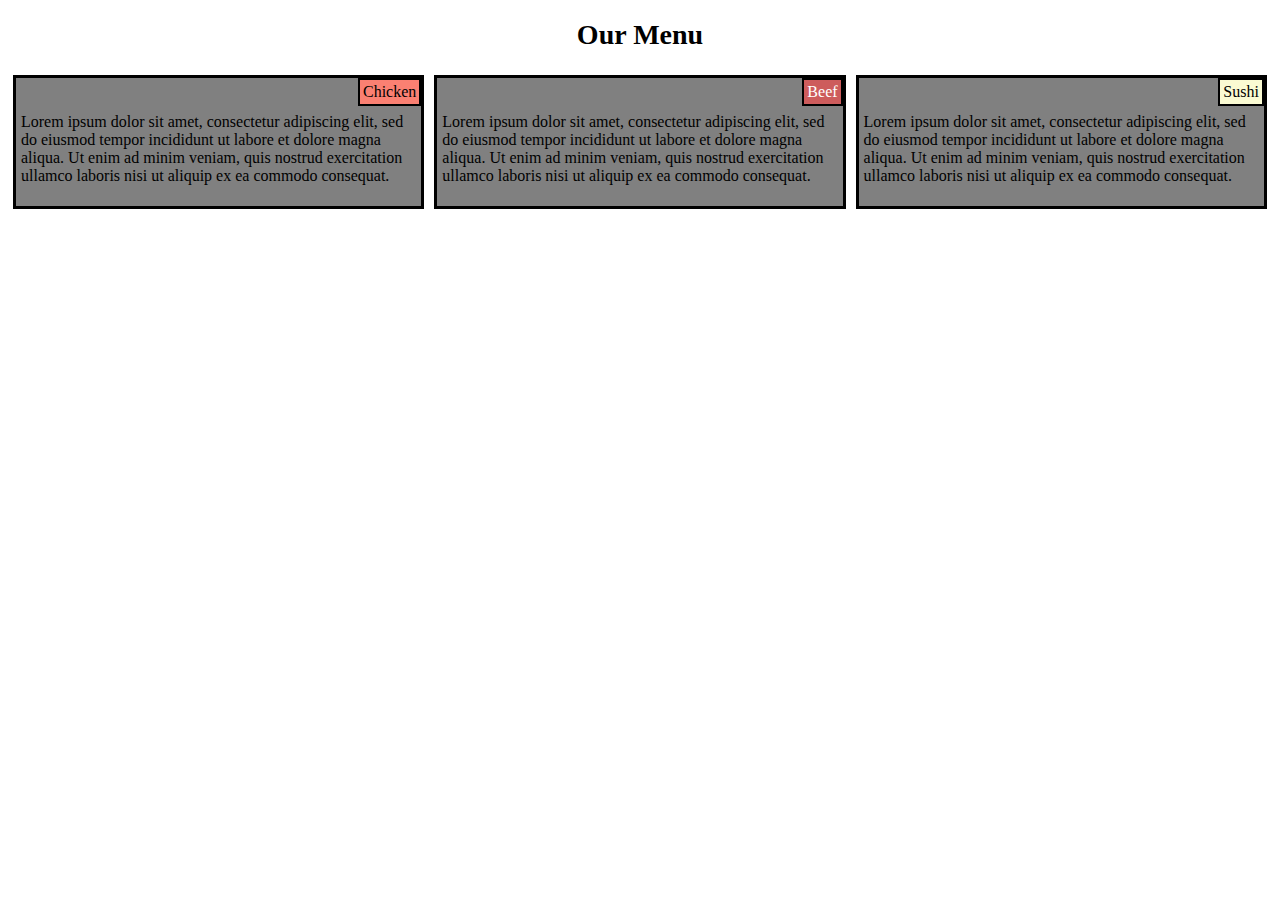
<file: module2-solution/index.html>
<!DOCTYPE html>
<html>
<head>
	<meta lang="en">
	<meta charset="utf-8">
	<meta name="viewport" content="width=device-width, initial-scale=1">
	<title>Module 2 Solution</title>
	<link rel="stylesheet" href="./css/style.css">
</head>
<body>
	<h1>Our Menu</h1>

	<div class="row">
			<div class="col-dt-4 col-tb-6">
				<div class="box">
					<p class="section-title" id="chicken">Chicken</p>
					<p class="dummy"> Lorem ipsum dolor sit amet, consectetur adipiscing elit, sed do eiusmod tempor incididunt ut labore et dolore magna aliqua. Ut enim ad minim veniam, quis nostrud exercitation ullamco laboris nisi ut aliquip ex ea commodo consequat.</p>
				</div>
			</div>
			<div class="col-dt-4 col-tb-6">
				<div class="box">
					<p class="section-title" id="beef">Beef</p>
					<p class="dummy"> Lorem ipsum dolor sit amet, consectetur adipiscing elit, sed do eiusmod tempor incididunt ut labore et dolore magna aliqua. Ut enim ad minim veniam, quis nostrud exercitation ullamco laboris nisi ut aliquip ex ea commodo consequat.</p>
				</div>
			</div>
			<div class="col-dt-4 col-tb-12">
				<div class="box">
					<p class="section-title" id="sushi">Sushi</p>
					<p class="dummy"> Lorem ipsum dolor sit amet, consectetur adipiscing elit, sed do eiusmod tempor incididunt ut labore et dolore magna aliqua. Ut enim ad minim veniam, quis nostrud exercitation ullamco laboris nisi ut aliquip ex ea commodo consequat.</p>
				</div>
			</div>
	</div>


</body>
</html>
</file>
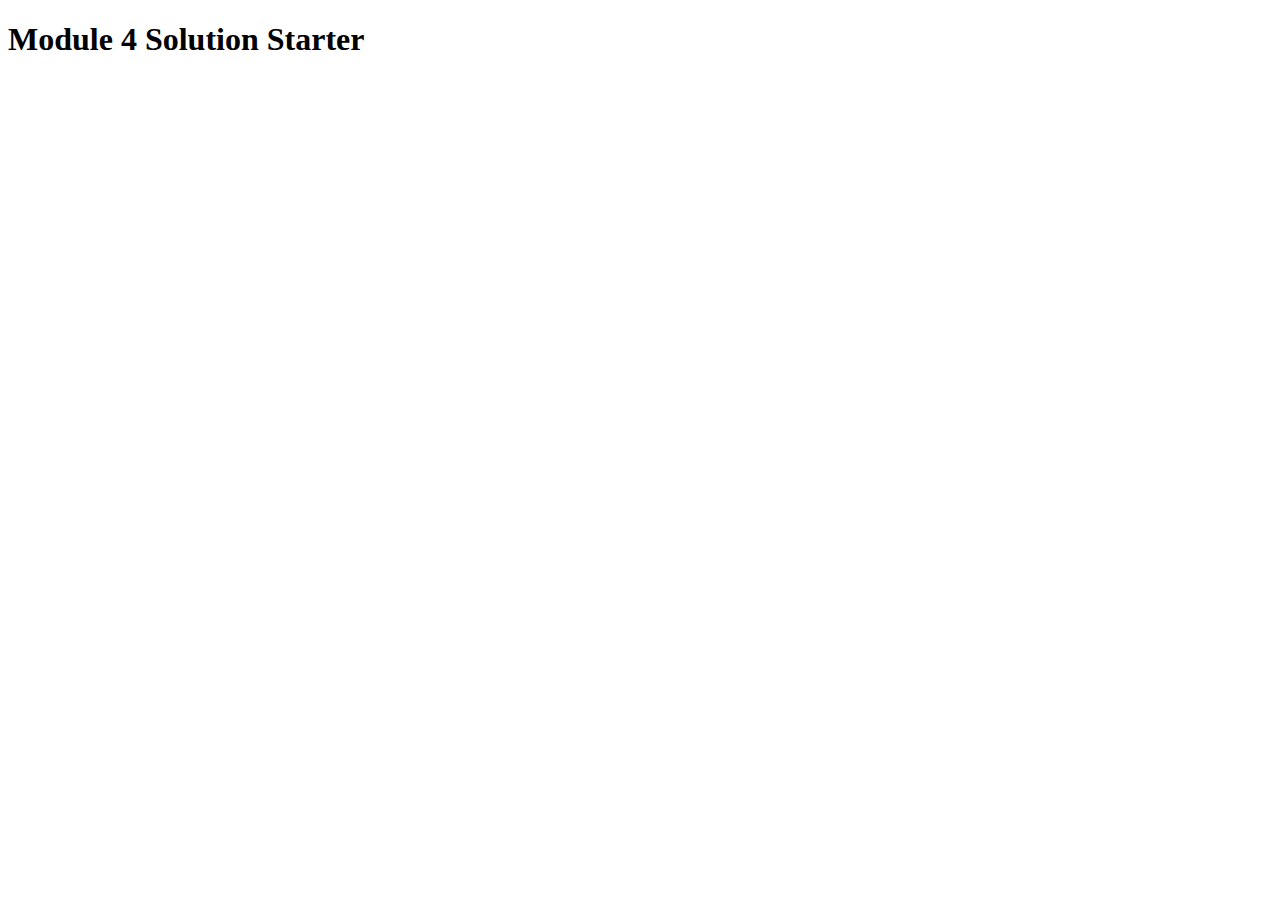
<file: module4-solution/index.html>
<!DOCTYPE html>
<html>
<head>
  <meta charset="utf-8">
  <title>Module 4 Solution Starter</title>
  <script src="SpeakHello.js"></script>
  <script src="SpeakGoodBye.js"></script>
  <script src="script.js"></script>
</head>
<body>
  <h1>Module 4 Solution Starter</h1>
</body>
</html>
</file>
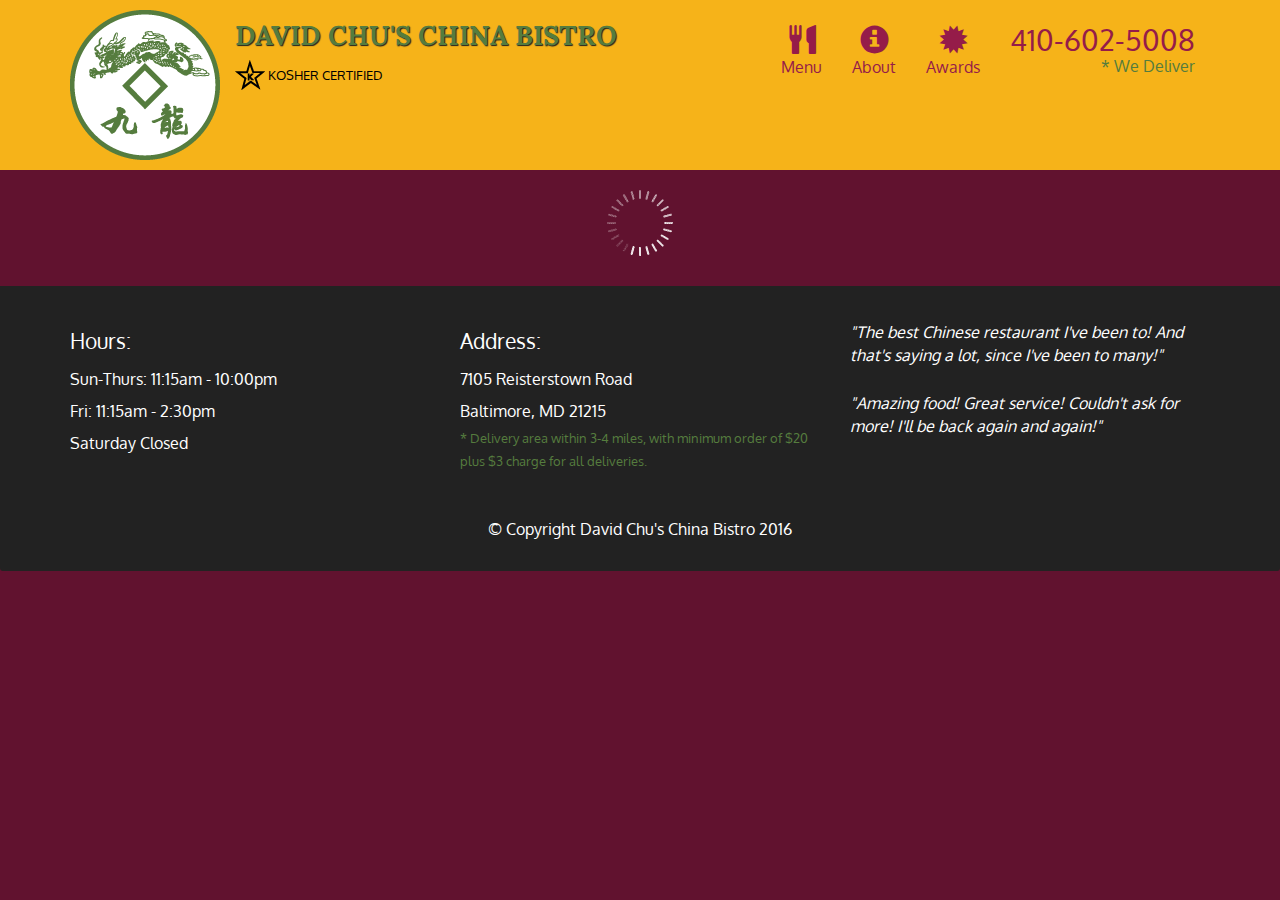
<file: module5-solution/index.html>
<!doctype html>
<html lang="en">
  <head>
    <meta charset="utf-8">
    <meta http-equiv="X-UA-Compatible" content="IE=edge">
    <meta name="viewport" content="width=device-width, initial-scale=1">
    <title>David Chu's China Bistro</title>
    <link rel="stylesheet" href="css/bootstrap.min.css">
    <link rel="stylesheet" href="css/styles.css">
    <link href='https://fonts.googleapis.com/css?family=Oxygen:400,300,700' rel='stylesheet' type='text/css'>
    <link href='https://fonts.googleapis.com/css?family=Lora' rel='stylesheet' type='text/css'>
  </head>
<body>
  <header>
    <nav id="header-nav" class="navbar navbar-default">
      <div class="container">
        <div class="navbar-header">
          <a href="index.html" class="pull-left visible-md visible-lg">
            <div id="logo-img" alt="Logo image"></div>
          </a>

          <div class="navbar-brand">
            <a href="index.html"><h1>David Chu's China Bistro</h1></a>
            <p>
              <img src="images/star-k-logo.png" alt="Kosher certification">
              <span>Kosher Certified</span>
            </p>
          </div>

          <button id="navbarToggle" type="button" class="navbar-toggle collapsed" data-toggle="collapse" data-target="#collapsable-nav" aria-expanded="false">
            <span class="sr-only">Toggle navigation</span>
            <span class="icon-bar"></span>
            <span class="icon-bar"></span>
            <span class="icon-bar"></span>
          </button>
        </div>
        
        <div id="collapsable-nav" class="collapse navbar-collapse">
           <ul id="nav-list" class="nav navbar-nav navbar-right">
            <li id="navHomeButton" class="visible-xs active">
              <a href="index.html">
                <span class="glyphicon glyphicon-home"></span> Home</a>
            </li>
            <li id="navMenuButton">
              <a href="#" onclick="$dc.loadMenuCategories();">
                <span class="glyphicon glyphicon-cutlery"></span><br class="hidden-xs"> Menu</a>
            </li>
            <li>
              <a href="#">
                <span class="glyphicon glyphicon-info-sign"></span><br class="hidden-xs"> About</a>
            </li>
            <li>
              <a href="#">
                <span class="glyphicon glyphicon-certificate"></span><br class="hidden-xs"> Awards</a>
            </li>
            <li id="phone" class="hidden-xs">
              <a href="tel:410-602-5008">
                <span>410-602-5008</span></a><div>* We Deliver</div>
            </li>
          </ul><!-- #nav-list -->
        </div><!-- .collapse .navbar-collapse -->
      </div><!-- .container -->
    </nav><!-- #header-nav -->
  </header>

  <div id="call-btn" class="visible-xs">
    <a class="btn" href="tel:410-602-5008">
    <span class="glyphicon glyphicon-earphone"></span>
    410-602-5008
    </a>
  </div>
  <div id="xs-deliver" class="text-center visible-xs">* We Deliver</div>

  <div id="main-content" class="container"></div>

  <footer class="panel-footer">
    <div class="container">
      <div class="row">
        <section id="hours" class="col-sm-4">
          <span>Hours:</span><br>
          Sun-Thurs: 11:15am - 10:00pm<br>
          Fri: 11:15am - 2:30pm<br>
          Saturday Closed
          <hr class="visible-xs">
        </section>
        <section id="address" class="col-sm-4">
          <span>Address:</span><br>
          7105 Reisterstown Road<br>
          Baltimore, MD 21215
          <p>* Delivery area within 3-4 miles, with minimum order of $20 plus $3 charge for all deliveries.</p>
          <hr class="visible-xs">
        </section>
        <section id="testimonials" class="col-sm-4">
          <p>"The best Chinese restaurant I've been to! And that's saying a lot, since I've been to many!"</p>
          <p>"Amazing food! Great service! Couldn't ask for more! I'll be back again and again!"</p>
        </section>
      </div>
      <div class="text-center">&copy; Copyright David Chu's China Bistro 2016</div>
    </div>
  </footer>

  <!-- jQuery (Bootstrap JS plugins depend on it) -->
  <script src="js/jquery-2.1.4.min.js"></script>
  <script src="js/bootstrap.min.js"></script>
  <script src="js/ajax-utils.js"></script>
  <script src="js/script.js"></script>
</body>
</html>
</file>
<file: module2-solution/css/style.css>
/********** Base styles **********/
* {
  box-sizing: border-box;
}
h1 {
  font-size: 1.75em;
  text-align: center;
}

.row {
  width: 100%;
}
.row div {
  position: relative;
  float: left;
  padding: 5px;
  height: auto;
}

.box {
  background-color: gray;
  border: 3px black solid;
}

.section-title {
  margin: 0;
  position: absolute;
  top: 0;
  right: 0;
  border: 2px black solid;
  width: fit-content;
  padding: 3px;
  font: 1.25em;
}

.dummy {
  margin-top: 30px;
}

#chicken {
  background: salmon;
}

#beef {
  background: indianred;
  color: white;
}

#sushi {
  background: lightgoldenrodyellow;
}

/* Simple Responsive Framework. */
.row {
  width: 100%;
}

/********** Desktop Version **********/
@media (min-width: 992px){
  .col-dt-4 {
    width: 33.33%;
  }
}

/********** Tablet Version **********/
@media (min-width: 768px) and (max-width: 991px) {
  .col-tb-6 {
    width:  50%;
  }
}
</file>
<file: module5-solution/css/styles.css>
body {
  font-size: 16px;
  color: #fff;
  background-color: #61122f;
  font-family: 'Oxygen', sans-serif;
}

/** HEADER **/
#header-nav {
  background-color: #f6b319;
  border-radius: 0;
  border: 0;
}

#logo-img {
  background: url('../images/restaurant-logo_large.png') no-repeat;
  width: 150px;
  height: 150px;
  margin: 10px 15px 10px 0;
}

.navbar-brand {
  padding-top: 25px;
}
.navbar-brand h1 { /* Restaurant name */
  font-family: 'Lora', serif;
  color: #557c3e;
  font-size: 1.5em;
  text-transform: uppercase;
  font-weight: bold;
  text-shadow: 1px 1px 1px #222;
  margin-top: 0;
  margin-bottom: 0;
  line-height: .75;
}
.navbar-brand a:hover, .navbar-brand a:focus {
  text-decoration: none;
}
.navbar-brand p { /* Kosher cert */
  color: #000;
  text-transform: uppercase;
  font-size: .7em;
  margin-top: 15px;
}
.navbar-brand p span { /* Star-K */
  vertical-align: middle;
}

#nav-list {
  margin-top: 10px;
}
#nav-list a {
  color: #951C49;
  text-align: center;
}
#nav-list a:hover {
  background: #E7E7E7;
}
#nav-list a span {
  font-size: 1.8em;
}

#phone {
  margin-top: 5px;
}
#phone a { /* Phone number */
  text-align: right;
  padding-bottom: 0;
}
#phone div { /* We Deliver */
  color: #557c3e;
  text-align: right;
  padding-right: 15px;
}

.navbar-header button.navbar-toggle, .navbar-header .icon-bar {
  border: 1px solid #61122f;
}
.navbar-header button.navbar-toggle {
  clear: both;
  margin-top: -30px;
}
/* END HEADER */

/* FOOTER */
.panel-footer {
  margin-top: 30px;
  padding-top: 35px;
  padding-bottom: 30px;
  background-color: #222;
  border-top: 0;
}
.panel-footer div.row {
  margin-bottom: 35px;
}
#hours, #address {
  line-height: 2;
}
#hours > span, #address > span {
  font-size: 1.3em;
}
#address p {
  color: #557c3e;
  font-size: .8em;
  line-height: 1.8;
}
#testimonials {
  font-style: italic;
}
#testimonials p:nth-child(2) {
  margin-top: 25px;
}
/* END FOOTER */



/* HOME PAGE */
.container .jumbotron {
  box-shadow: 0 0 50px #3F0C1F;
  border: 2px solid #3F0C1F;
}

#menu-tile, #specials-tile, #map-tile {
  height: 250px;
  width: 100%;
  margin-bottom: 15px;
  position: relative;
  border: 2px solid #3F0C1F;
  overflow: hidden;
}
#menu-tile:hover, #specials-tile:hover, #map-tile:hover {
  box-shadow: 0 1px 5px 1px #cccccc;
}
#menu-tile {
  background: url('../images/menu-tile.jpg') no-repeat;
  background-position: center;
}
#specials-tile {
  background: url('../images/specials-tile.jpg') no-repeat;
  background-position: center;
}
#menu-tile span, #specials-tile span, #map-tile span {
  position: absolute;
  bottom: 0;
  right: 0;
  width: 100%;
  text-align: center;
  font-size: 1.6em;
  text-transform: uppercase;
  background-color: #000;
  color: #fff;
  opacity: .8;
}
/* END HOME PAGE */

/* MENU CATEGORIES PAGE */
.category-tile { 
  position: relative;
  border: 2px solid #3F0C1F;
  overflow: hidden;
  width: 200px;
  height: 200px;
  margin: 0 auto 15px;
}
.category-tile span {
  position: absolute;
  bottom: 0;
  right: 0;
  width: 100%;
  text-align: center;
  font-size: 1.2em;
  text-transform: uppercase;
  background-color: #000;
  color: #fff;
  opacity: .8;
}
.category-tile:hover {
  box-shadow: 0 1px 5px 1px #cccccc;
}

#menu-categories-title + div {
  margin-bottom: 50px;
}
/* END MENU CATEGORIES PAGE */

/* SINGLE CATEGORY PAGE */
.menu-item-tile {
  margin-bottom: 25px;
}
.menu-item-tile hr {
  width: 80%;
}
.menu-item-tile .menu-item-price {
  font-size: 1.1em;
  text-align: right;
  margin-top: -15px;
  margin-right: -15px;
}
.menu-item-tile .menu-item-price span {
  font-size: .6em;
}
.menu-item-photo {
  position: relative;
  border: 2px solid #3F0C1F; 
  overflow: hidden;
  padding: 0;
  margin-right: -15px;
  margin-left: auto;
  margin-bottom: 20px;
  max-width: 250px;
}
.menu-item-photo div {
  position: absolute;
  bottom: 0;
  right: 0;
  width: 80px;
  background-color: #557c3e;
  text-align: center;
}
.menu-item-description {
  padding-right: 30px;
}
h3.menu-item-title {
  margin: 0 0 10px;
}
.menu-item-details {
  font-size: .9em;
  font-style: italic;
}
/* END SINGLE CATEGORY PAGE */


/********** Large devices only **********/
@media (min-width: 1200px) {
  .container .jumbotron {
    background: url('../images/jumbotron_1200.jpg') no-repeat;
    height: 675px;
  }
}

/********** Medium devices only **********/
@media (min-width: 992px) and (max-width: 1199px) {
  /* Header */
  #logo-img {
    background: url('../images/restaurant-logo_medium.png') no-repeat;
    width: 100px;
    height: 100px;
    margin: 5px 5px 5px 0;
  }
  /* End Header */

  /* Home Page */
  .container .jumbotron {
    background: url('../images/jumbotron_992.jpg') no-repeat;
    height: 558px;
  }
  /* End Home Page */
}

/********** Small devices only **********/
@media (min-width: 768px) and (max-width: 991px) {
  /* Home Page */
  .container .jumbotron {
    background: url('../images/jumbotron_768.jpg') no-repeat;
    height: 432px;
  }
  /* End Home Page */
}

/********** Extra small devices only **********/
@media (max-width: 767px) {
  /* Header */
  .navbar-brand {
    padding-top: 10px;
    height: 80px;
  }
  .navbar-brand h1 { /* Restaurant name */
    padding-top: 10px;
    font-size: 5vw; /* 1vw = 1% of viewport width */
  }
  .navbar-brand p { /* Kosher cert */
    font-size: .6em;
    margin-top: 12px;
  }
  .navbar-brand p img { /* Star-K */
    height: 20px;
  }

  #collapsable-nav a { /* Collapsed nav menu text */
    font-size: 1.2em;
  }
  #collapsable-nav a span { /* Collapsed nav menu glyph */
    font-size: 1em;
    margin-right: 5px;
  }

  #call-btn > a {
    font-size: 1.5em;
    display: block;
    margin: 0 20px;
    padding: 10px;
    border: 2px solid #fff;
    background-color: #f6b319;
    color: #951c49;
  }
  #xs-deliver {
    margin-top: 5px;
    font-size: .7em;
    letter-spacing: .1em;
    text-transform: uppercase;
  }
  /* End Header */

  /* Footer */
  .panel-footer section {
    margin-bottom: 30px;
    text-align: center;
  }
  .panel-footer section:nth-child(3) {
    margin-bottom: 0; /* margin already exists on the whole row */
  }
  .panel-footer section hr {
    width: 50%;
  }
  /* End Footer */

  /* Home Page */
  .container .jumbotron {
    margin-top: 30px;
    padding: 0;
  }
  #menu-tile, #specials-tile {
    width: 360px;
    margin: 0 auto 15px;
  }

  .menu-item-photo {
    margin-right: auto;
  }
  .menu-item-tile .menu-item-price {
    text-align: center;
  }
  .menu-item-description {
    text-align: center;;
  }
}


/********** Super extra small devices Only :-) (e.g., iPhone 4) **********/
@media (max-width: 479px) {
  /* Header */
  .navbar-brand h1 { /* Restaurant name */
    padding-top: 5px;
    font-size: 6vw;
  }
  /* End Header */
  
  /* Home page */
  #menu-tile, #specials-tile {
    width: 280px;
    margin: 0 auto 15px;
  }

  .col-xxs-12 {
    position: relative;
    min-height: 1px;
    padding-right: 15px;
    padding-left: 15px;
    float: left;
    width: 100%;
  }
}
</file>
